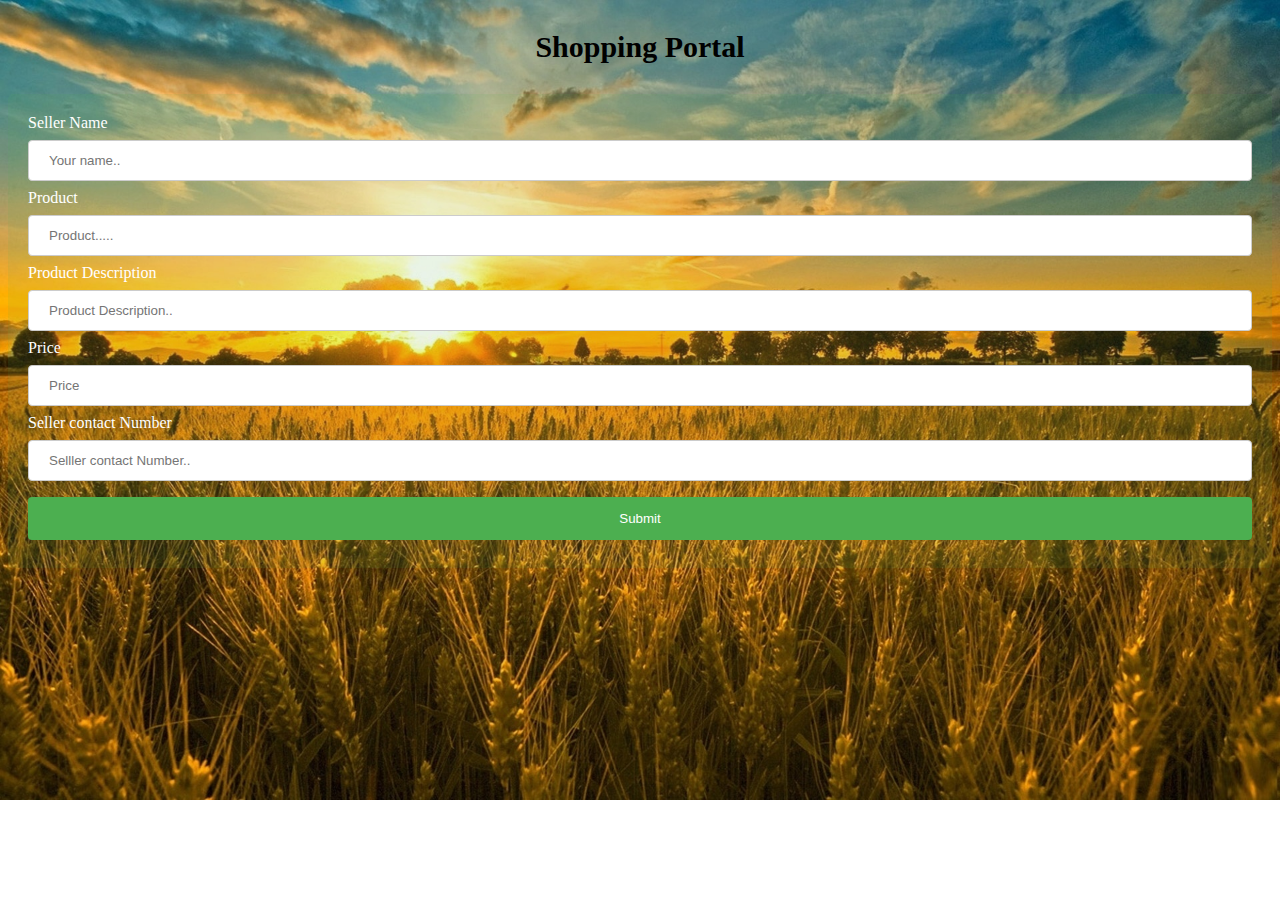
<file: buy portal/buy_portal.html>
<!DOCTYPE html>
<html>
<style>

body {
  background-image: url('shopping 2.jpg');
  background-repeat: no-repeat;
  background-size: 100%;
  color: white;
}



input[type=text], select {
  
  width: 100%;
  padding: 12px 20px;
  margin: 8px 0;
  display: inline-block;
  border: 1px solid #ccc;
  border-radius: 4px;
  box-sizing: border-box;
}
input[type=number], select {
  width: 100%;
  padding: 12px 20px;
  margin: 8px 0;
  display: inline-block;
  border: 1px solid #ccc;
  border-radius: 4px;
  box-sizing: border-box;
}

input[type=submit] {
  width: 100%;
  background-color: #4CAF50;
  color: white;
  padding: 14px 20px;
  margin: 8px 0;
  border: none;
  border-radius: 4px;
  cursor: pointer;
}

input[type=submit]:hover {
  background-color: #45a049;
}

div {
  border-radius: 5px;
  background-color: #f2f2f2;
  padding: 20px;

}
h3{
  font-weight: bolder;
  font-size: 30px;
  color: cornflowerblue;
}

</style>
<body>

<center><h3 style="color: black">Shopping Portal</h3></center>



<div style="background: rgba(76, 175, 80, 0.1);">

  

  <form method ="POST" action="https://script.google.com/macros/s/AKfycbymPh1fHIjqipqV9Hw70NAKWWsBmxJjk5v13Y6FpnBf72lPDeJyc0anab45fb_J3--3-A/exec">

    <label for="name">Seller Name</label>
    <input type="text" id="fname" name="Seller Name" placeholder="Your name..">

    <label for="product">Product</label>
    <input type="text" id="lname" name="Product" placeholder="Product.....">

    <label for="description">Product Description</label>
    <input type="text" id="lname" name="Product Description" placeholder="Product Description..">


    
    <label for="price">Price</label>
    <input type="text" id="lname" name="Price" placeholder="Price">

    <label for="number">Seller contact Number</label>
    <input type="number" id="lname" name="Seller contact Number" placeholder="Selller contact Number..">

  
  
    <input type="submit"  value="Submit" name="submit"  >

  

  </form>
</div>



</body>
</html>
</file>
